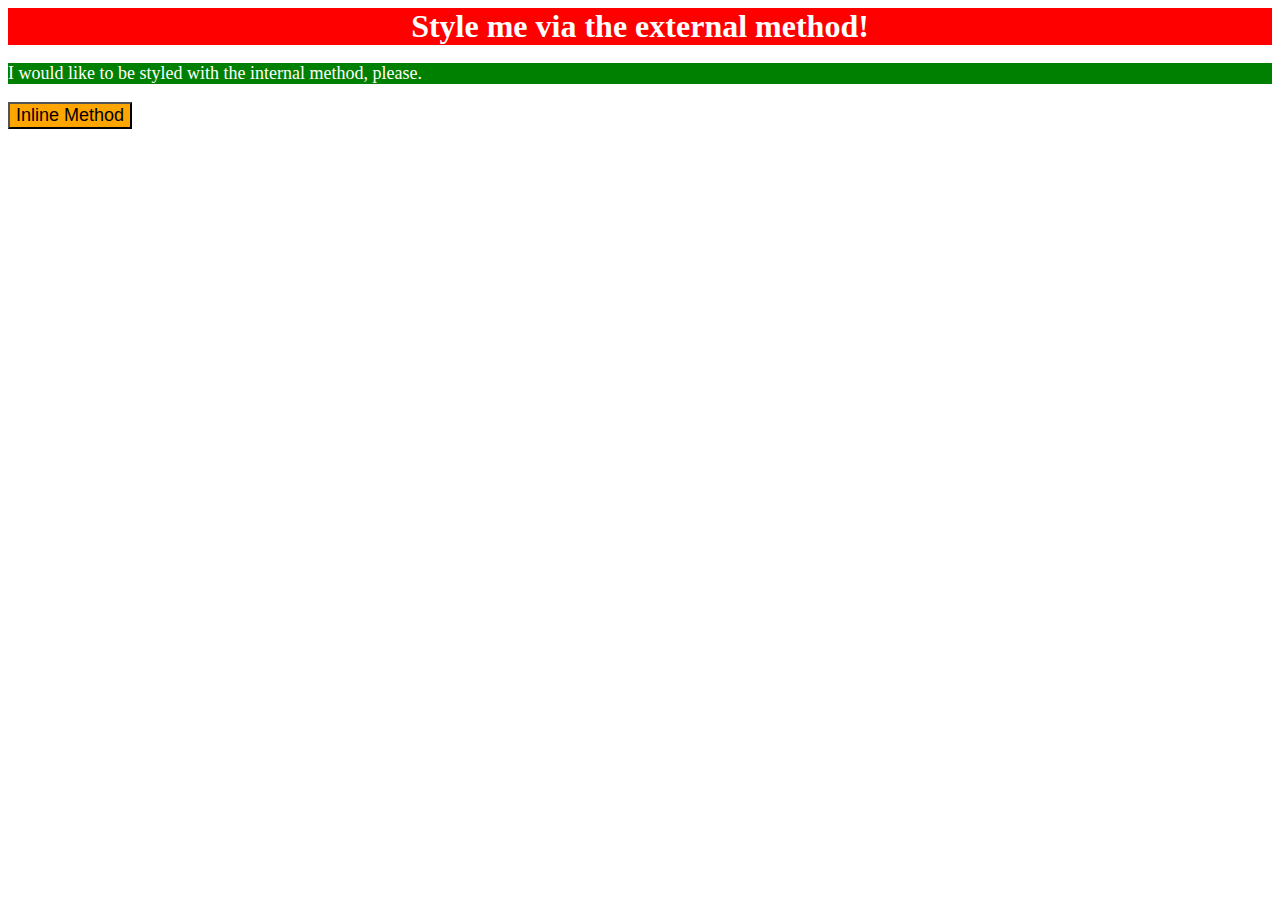
<file: foundations/intro-to-css/01-css-methods/index.html>
<!DOCTYPE html>
<html lang="en">
  <head>
    <meta charset="UTF-8">
    <meta http-equiv="X-UA-Compatible" content="IE=edge">
    <meta name="viewport" content="width=device-width, initial-scale=1.0">
    <title>Methods for Adding CSS</title>
    <link rel="stylesheet" href="styles.css">
  </head>
  <style>
    p {
      background-color: green;
      color: white;
      font-size: 18px;
    }
  </style>
  <body>
    <div>Style me via the external method!</div>
    <p>I would like to be styled with the internal method, please.</p>
    <button style="background-color: orange; font-size: 18px; color: black;">Inline Method</button>
  </body>
</html>
</file>
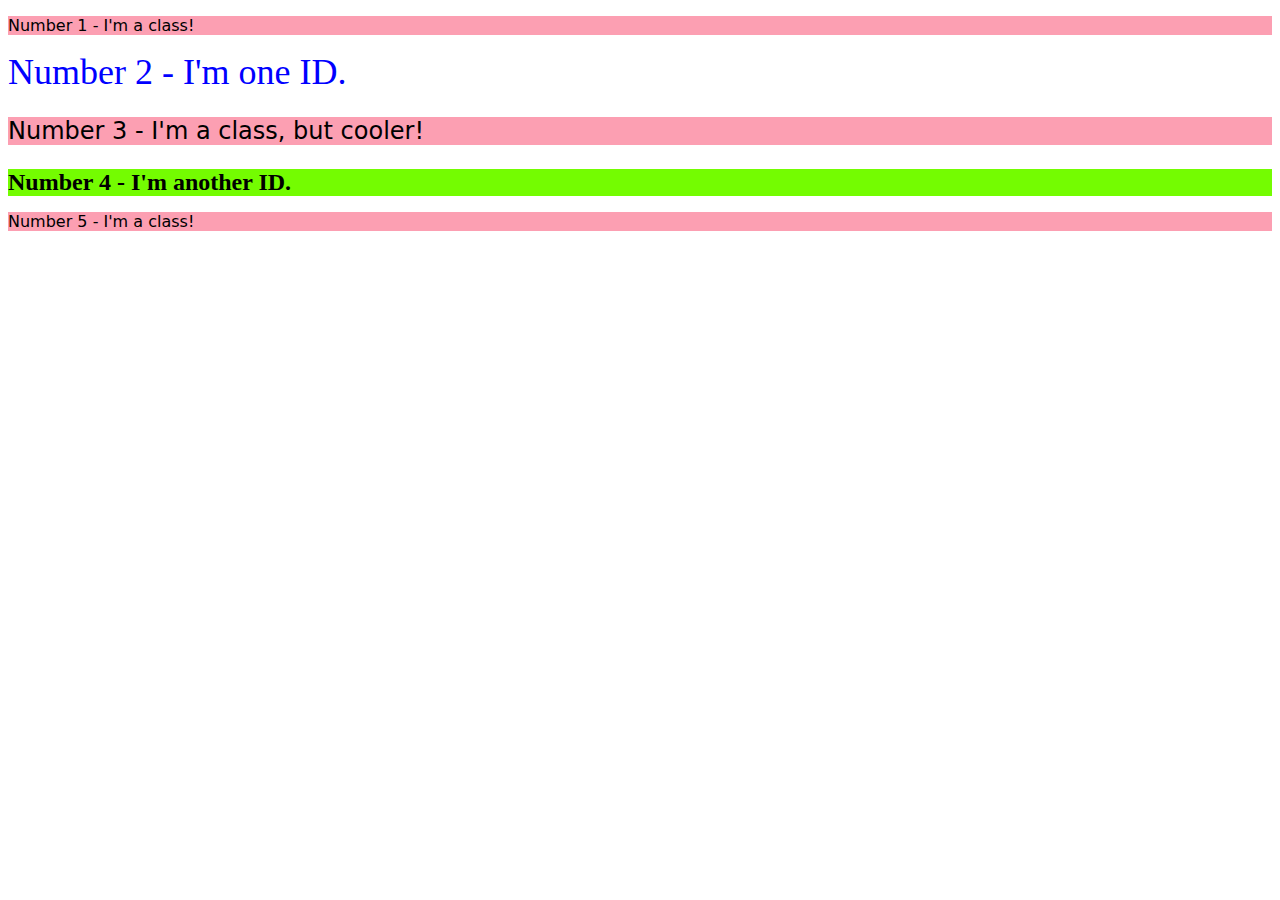
<file: foundations/intro-to-css/02-class-id-selectors/index.html>
<!DOCTYPE html>
<html lang="en">
  <head>
    <meta charset="UTF-8">
    <meta http-equiv="X-UA-Compatible" content="IE=edge">
    <meta name="viewport" content="width=device-width, initial-scale=1.0">
    <title>Class and ID Selectors</title>
    <link rel="stylesheet" href="style.css">
  </head>
  <body>
    <p class = "oddback">Number 1 - I'm a class!</p>
    <div id = "second">Number 2 - I'm one ID.</div>
    <p class = "oddback third">Number 3 - I'm a class, but cooler!</p>
    <div id = "fourth">Number 4 - I'm another ID.</div>
    <p class = "oddback">Number 5 - I'm a class!</p>
  </body>
</html>
</file>
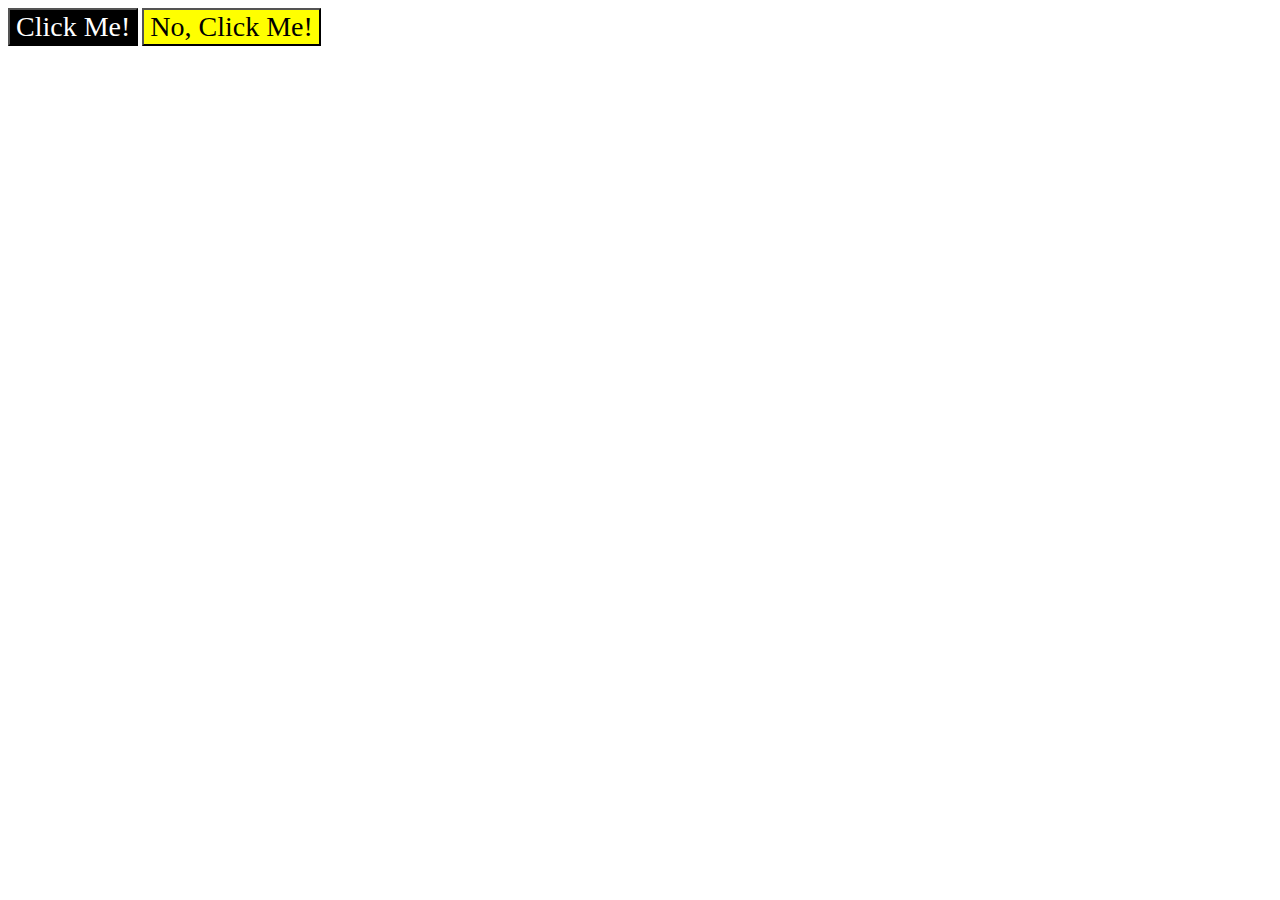
<file: foundations/intro-to-css/03-grouping-selectors/index.html>
<!DOCTYPE html>
<html lang="en">
  <head>
    <meta charset="UTF-8">
    <meta http-equiv="X-UA-Compatible" content="IE=edge">
    <meta name="viewport" content="width=device-width, initial-scale=1.0">
    <title>Grouping Selectors</title>
    <link rel="stylesheet" href="style.css">
  </head>
  <body>
    <button class = "first font">Click Me!</button>
    <button class = "second font">No, Click Me!</button>
  </body>
</html>
</file>
<file: foundations/intro-to-css/01-css-methods/styles.css>
div {
    color: white;
    background-color: red;
    font-size: 32px;
    text-align: center;
    font-weight: 700;
}
</file>
<file: foundations/intro-to-css/02-class-id-selectors/style.css>
.oddback {
    background-color: rgb(252, 159, 178);
    font-family: Verdana, DejaVu Sans, sans-serif;
}

#second {
    color: blue;
    font-size: 36px;
}

.third {
    font-size: 24px;
}

#fourth {
    font-size: 24px;
    font-weight: bold;
    background-color: rgb(116, 252, 1);
}
</file>
<file: foundations/intro-to-css/03-grouping-selectors/style.css>
.first{
    background-color: black;
    color: white;
}

.second.font{
    background-color: yellow;
}

.font{
    font-size: 28px;
    font-family: 'Times New Roman', Helvetica, sans-serif;
}
</file>
